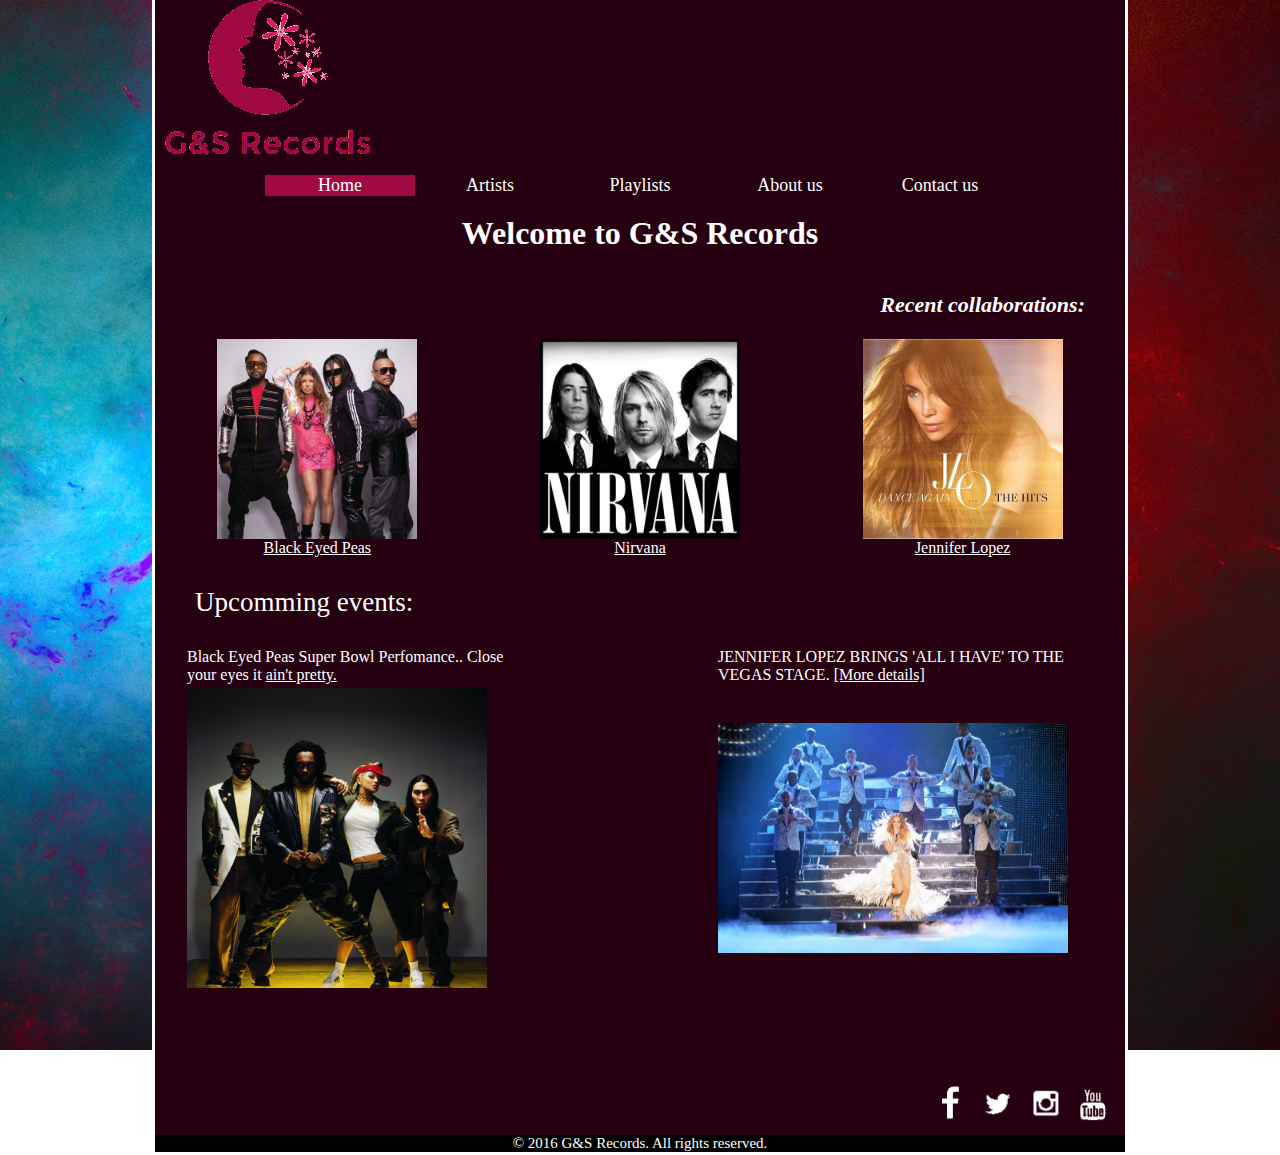
<file: index.html>
<html>
	<head>
		<link rel="shortcut icon" href="images/favicon.ico">
		<link rel="stylesheet" type="text/css" href="css/style.css">
		<title>Home - G&S Records</title>
	</head>

	<body>
	
		<img id="logo" src="images/logo3.png" />
		
		<ul id="nav">
			<li><a class="active" href="#">Home</a></li>
			<li><a href="artists.html">Artists</a></li>
			<li><a href="playlist.html">Playlists</a></li>
			<li><a href="aboutus.html">About us</a></li>
			<li><a href="contact.html">Contact us</a></li> 
		</ul>

		<h1>Welcome to G&S Records</h1>
		
		<h2 id="id1">Recent collaborations:</h2>
		
		<table style="width:100%">
			<tr>
				<td id="ID2"><a href="http://www.blackeyedpeas.com/" target="_blank"><img src="images/black-eyed-peas.jpg" height="200" width="200" /></a>
				<br><a href="http://www.blackeyedpeas.com/" target="_blank">Black Eyed Peas</a></td>
				<td id="ID2"><a href="http://www.nirvana.com/" target="_blank"><img src="images/nirvana.jpg" height="200" width="200" /></a><br>
				<a href="http://www.nirvana.com/" target="_blank">Nirvana</a></td>
				<td id="ID2"><a href="http://www.jenniferlopez.com/" target="_blank"><img src="images/jlo.jpg" height="200" width="200" /></a>
					<br><a href="http://www.jenniferlopez.com/" target="_blank">Jennifer Lopez</a></td>
			</tr>
		</table>
		
		<p id="specialHeading">Upcomming events:</p>
		
		<table id="secondTable">
			<tr>
				<td id="event"> Black Eyed Peas Super Bowl Perfomance.. Close your eyes it <a href="http://theweek.com/articles/487422/black-eyed-peas-worst-halftime-show-ever"> ain't pretty. </a> </td>
				<td id="eventMid">JENNIFER LOPEZ BRINGS 'ALL I HAVE' TO THE VEGAS STAGE. <a href="https://www.caesars.com/planet-hollywood/shows/jennifer-lopez">[More details]</a></td>
			</tr>
			<tr>
				<td id="event"><img src="images/bep2.jpg" width="300" height="300" /></td>
				<td id="eventMid"><img src="images/jlo2.jpg" width="350" height="230" /></td>
			</tr>
		</table>
		
		<br><br><br><br><br>
		
		<center><img id="socialmedia" src="images/socialmedia.png" width="190" height="45"></center>
		<br><br><br>
		<footer>&#169 2016 G&S Records. All rights reserved.</footer>
		
	<body>
</html>
</file>
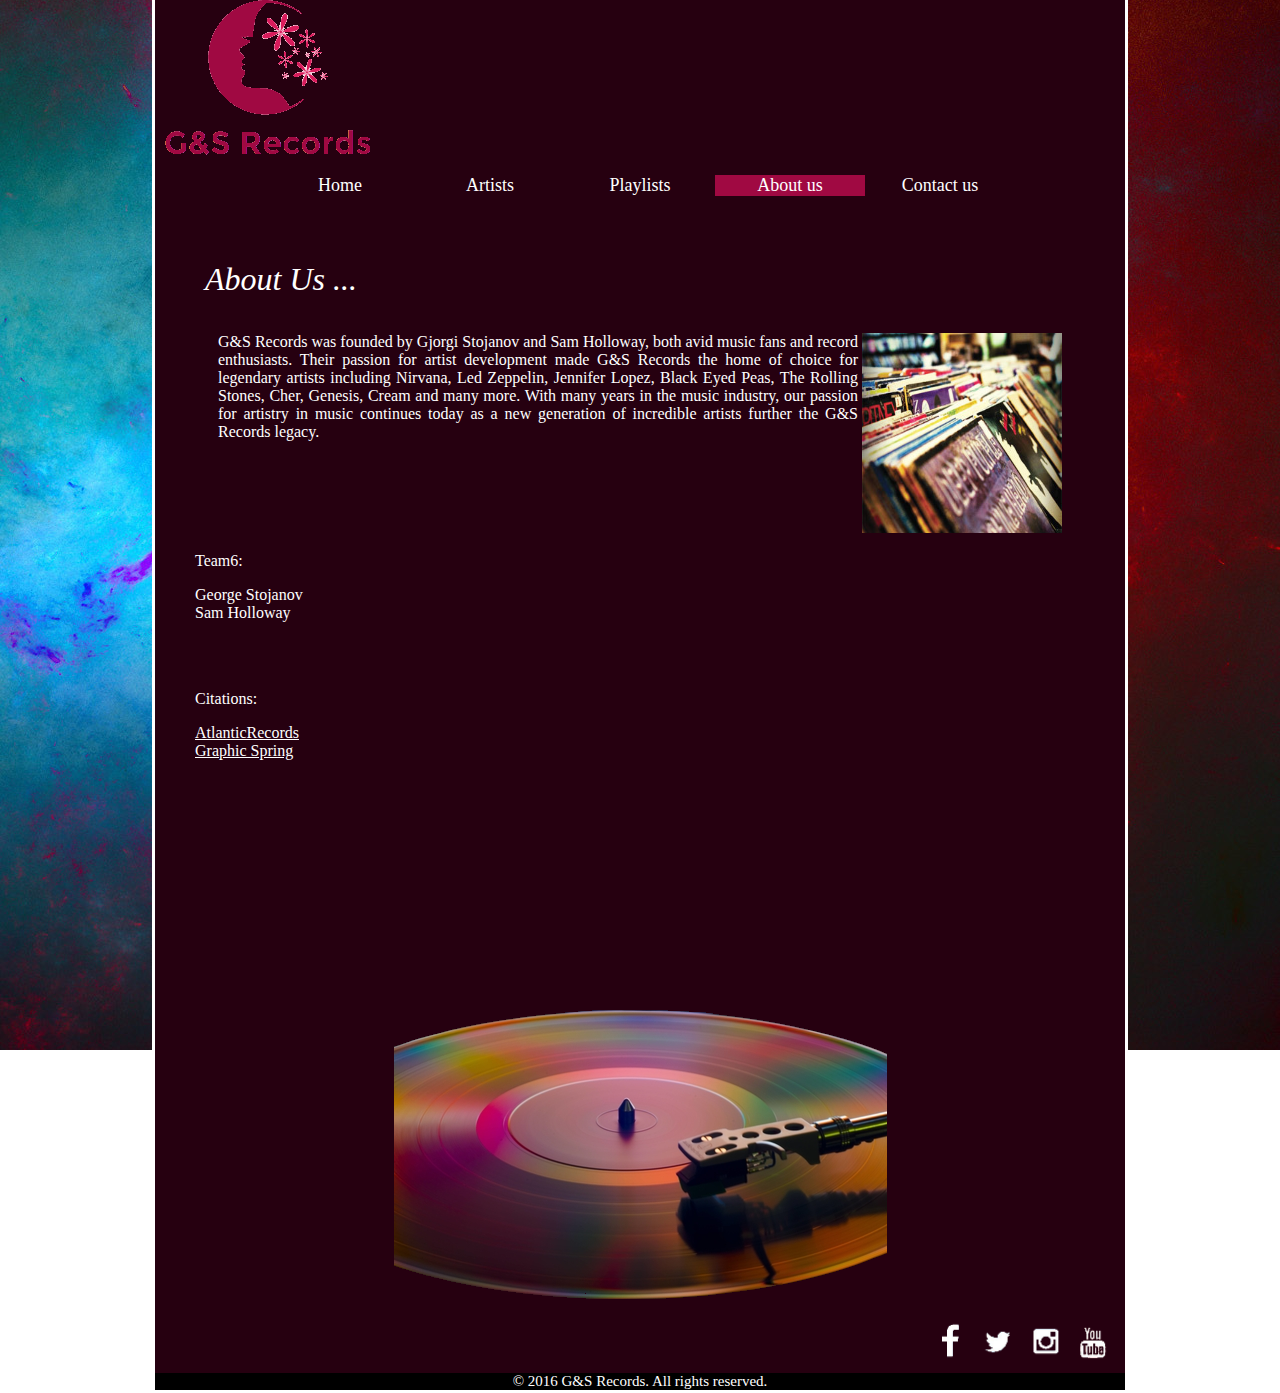
<file: aboutus.html>
<html>
	<head>
		<link rel="shortcut icon" href="images/favicon.ico">
		<link rel="stylesheet" type="text/css" href="css/style.css">
		<title>About Us - G&S Records</title>
	</head>

	<body>
		<img id="logo" src="images/logo3.png" />
	<ul id="nav">
		<li><a href="index.html">Home</a></li>
		<li><a href="artists.html">Artists</a></li>
		<li><a href="playlist.html">Playlists</a></li>
		<li><a class="active" href="aboutus.html">About us</a></li>
		<li><a href="contact.html">Contact us</a></li> 
	</ul>
	<br>
	<br>
	<br>
	<p id="aboutusTitleParagraph">About Us ...</p>
	
	<table id="aboutusTable">
		<tr>
			<td valign="top" id="aboutusText">G&S Records was founded by Gjorgi Stojanov and Sam Holloway, both avid music fans and record enthusiasts. Their passion for artist development made G&S Records the home of choice for legendary artists including Nirvana, Led Zeppelin, Jennifer Lopez, Black Eyed Peas, The Rolling Stones, Cher, Genesis, Cream and many more. With many years in the music industry, our passion for artistry in music continues today as a new generation of incredible artists further the G&S Records legacy. <br> </td>
			<td rowspan="2"><img src="images/records3.jpg" height="200" width="200" /></td>
		</tr>
	</table>
	
	<p>Team6:</p>
	<p>George Stojanov<br>Sam Holloway</p>
	<br><br>
	<p>Citations:</p>
	<p><a href="http://atlanticrecords.com/" target="_blank">AtlanticRecords</a>
	<br><a href="https://www.graphicsprings.com" target="_blank">Graphic Spring</a></p>
	
	<br>
	<br>
	<br>
	<br>
	<br>
	<br>
	<br>
	<br>
	<br>
	<br>
	<br>
	<br>
	<br>
	
	<center><img id="aboutusfoot" src="images/img2.png"/></center>

	
	<center><img id="socialmedia" src="images/socialmedia.png" width="190" height="45"></center>
	<br><br><br>
	<footer>&#169 2016 G&S Records. All rights reserved.</footer>
	
	<body>
</html>
</file>
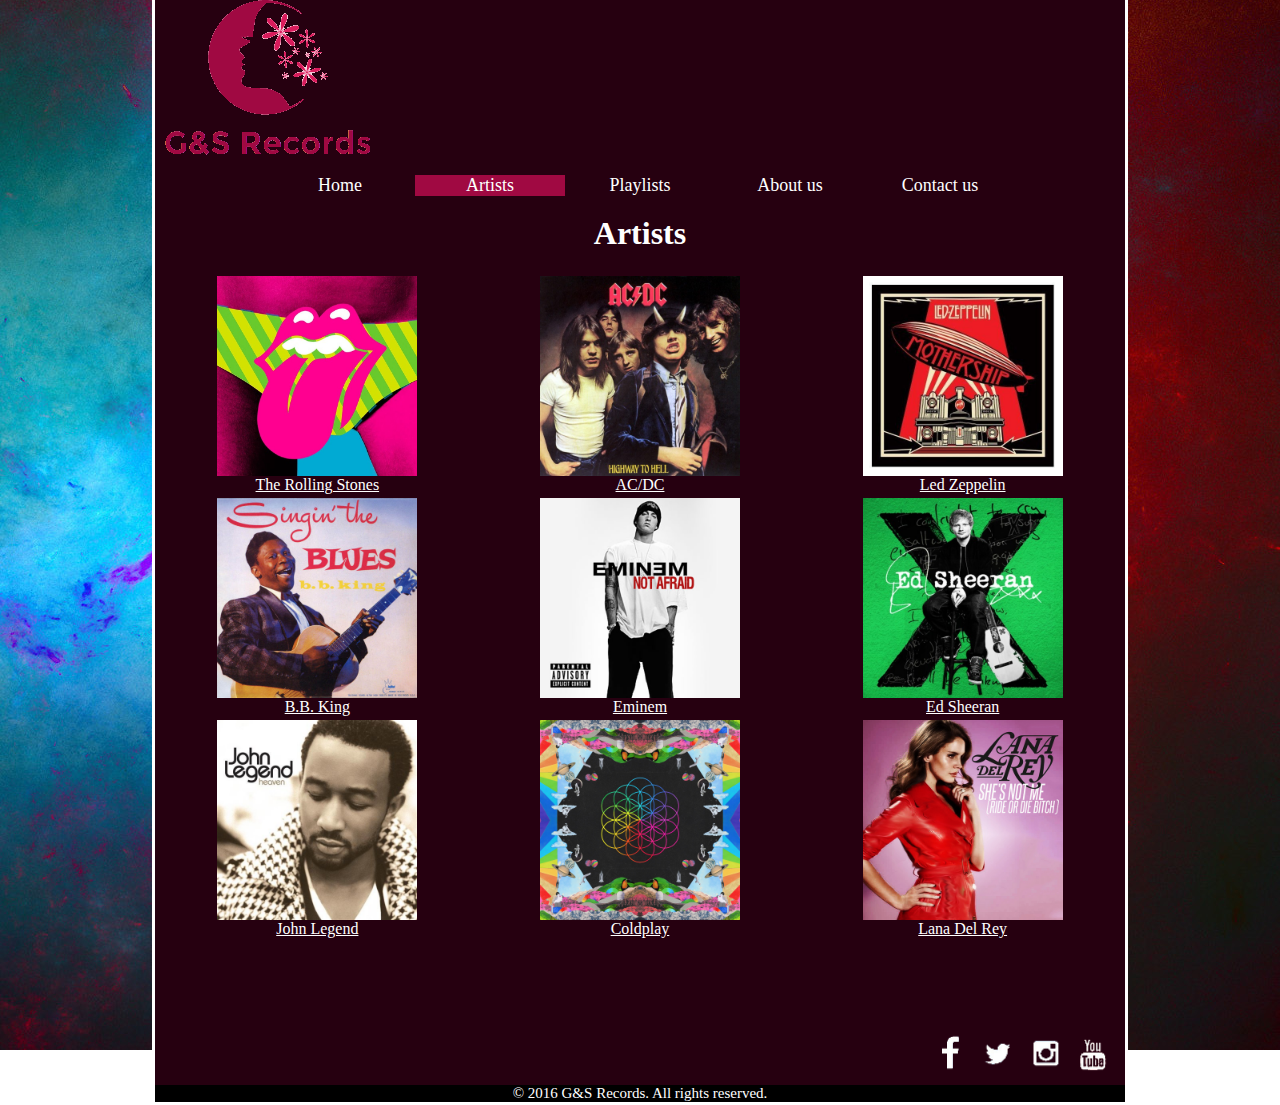
<file: artists.html>
<html>
	<head>
		<link rel="shortcut icon" href="images/favicon.ico">
		<link rel="stylesheet" type="text/css" href="css/style.css">
		<title>Artists - G&S Records</title>
	</head>

	<body>
	
		<img id="logo" src="images/logo3.png" />
		
		<ul id="nav">
			<li><a href="index.html">Home</a></li>
			<li><a class="active" href="artists.html">Artists</a></li>
			<li><a href="playlist.html">Playlists</a></li>
			<li><a href="aboutus.html">About us</a></li>
			<li><a href="contact.html">Contact us</a></li> 
		</ul>

		<h1>Artists</h1>
		
		<table style="width:100%">
			<tr>
				<td id="ID2"><a href="http://www.rollingstones.com/" target="_blank"><img src="images/rollingstones.jpg" height="200" width="200" /></a>
				<br><a href="http://www.rollingstones.com/" target="_blank">The Rolling Stones</a></td>
				<td id="ID2"><a href="http://www.acdc.com/" target="_blank"><img src="images/acdchighwaytohell.jpg" height="200" width="200" /></a><br>
				<a href="http://www.acdc.com/" target="_blank">AC/DC</a></td>
				<td id="ID2"><a href="http://www.ledzeppelin.com/" target="_blank"><img src="images/ledzeppelin.jpg" height="200" width="200" /></a>
					<br><a href="http://www.ledzeppelin.com/" target="_blank">Led Zeppelin</a></td>
			</tr>
			
			<tr>
				<td id="ID2"><a href="http://www.bbking.com/" target="_blank"><img src="images/BB-King.jpg" height="200" width="200" /></a>
				<br><a href="http://www.bbking.com/" target="_blank">B.B. King</a></td>
				<td id="ID2"><a href="http://www.eminem.com/" target="_blank"><img src="images/eminem-not-afraid.jpg" height="200" width="200" /></a><br>
				<a href="http://www.eminem.com/" target="_blank">Eminem</a></td>
				<td id="ID2"><a href="http://www.edsheeran.com/" target="_blank"><img src="images/edsheeran.jpg" height="200" width="200" /></a>
					<br><a href="http://www.edsheeran.com/" target="_blank">Ed Sheeran</a></td>
			</tr>
			
			<tr>
				<td id="ID2"><a href="http://www.johnlegend.com/" target="_blank"><img src="images/johnlegend.jpg" height="200" width="200" /></a>
				<br><a href="http://www.johnlegend.com/" target="_blank">John Legend</a></td>
				<td id="ID2"><a href="http://coldplay.com/" target="_blank"><img src="images/coldplay.jpg" height="200" width="200" /></a><br>
				<a href="http://coldplay.com/" target="_blank">Coldplay</a></td>
				<td id="ID2"><a href="http://lanadelrey.com/" target="_blank"><img src="images/LanaDelRey.jpg" height="200" width="200" /></a>
					<br><a href="http://lanadelrey.com/" target="_blank">Lana Del Rey</a></td>
			</tr>
		</table>
		
		<br>
		<br>
		<br>
		<br>
		<br>
		
		<center><img id="socialmedia" src="images/socialmedia.png" width="190" height="45"></center>
		<br><br><br>
		
		<footer>&#169 2016 G&S Records. All rights reserved.</footer>
		
	<body>
</html>
</file>
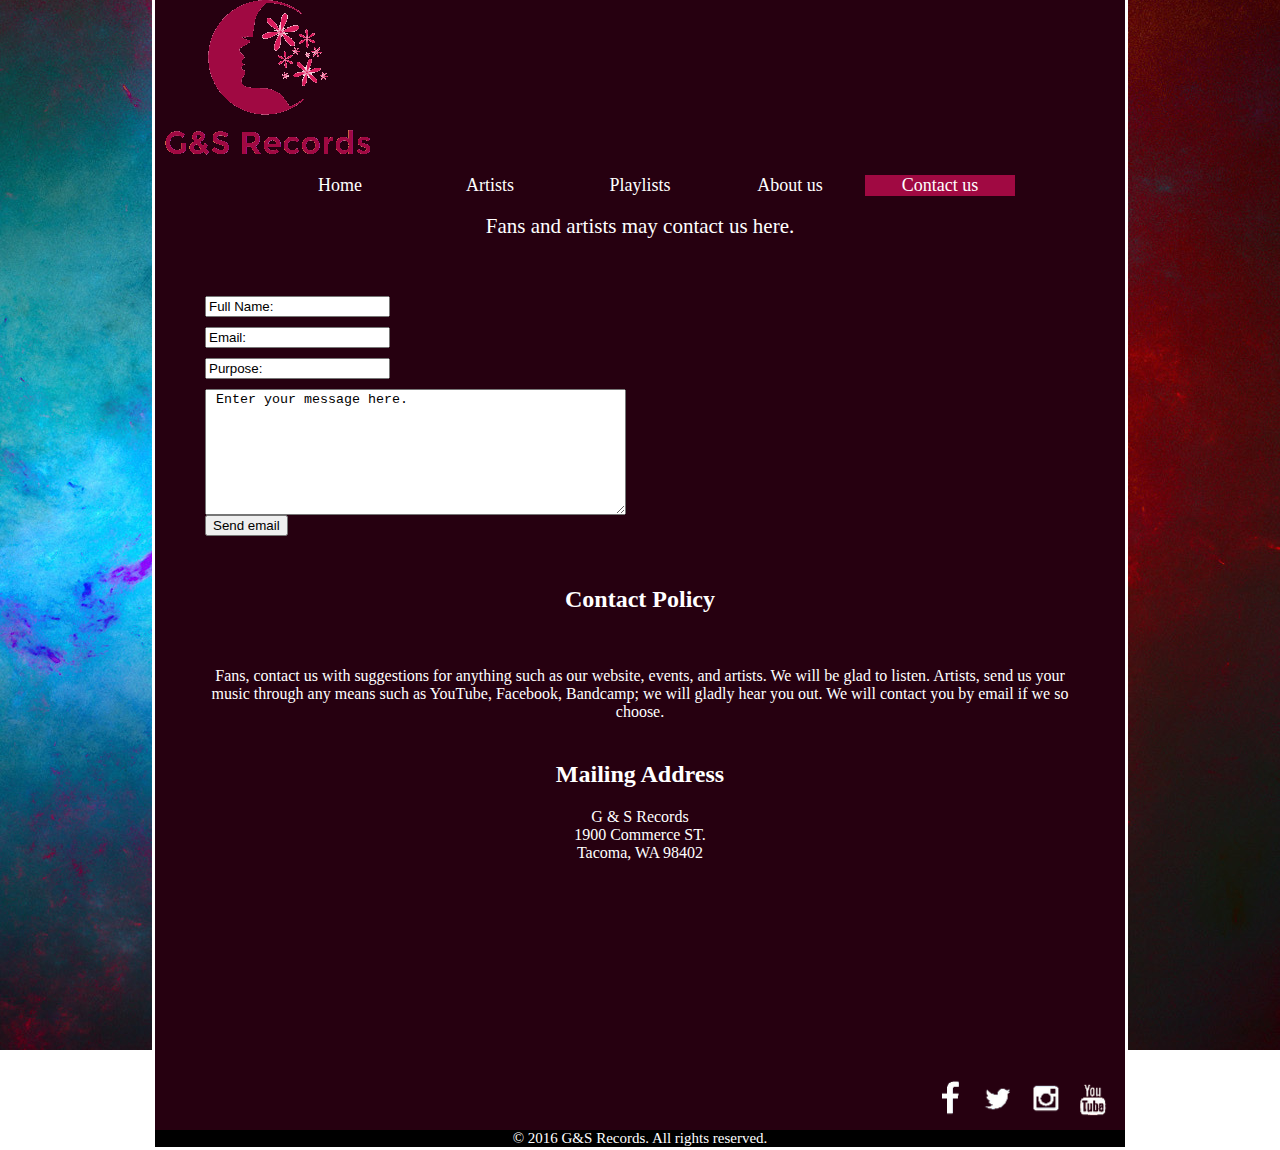
<file: contact.html>
<html>
	<head>
		<link rel="shortcut icon" href="images/favicon.ico">
		<link rel="stylesheet" type="text/css" href="css/style.css">
		<script src="test.js"></script>
		<title>Contact us - G&S Records</title>
	</head>

	<body>
		<img id="logo" src="images/logo3.png" />
	<ul id="nav">
		<li><a href="index.html">Home</a></li>
		<li><a href="artists.html">Artists</a></li>
		<li><a href="playlist.html">Playlists</a></li>
		<li><a href="aboutus.html">About us</a></li>
		<li><a class="active" href="contact.html">Contact us</a></li> 
	</ul>

	<br>
	<p id="contactParagraph"> Fans and artists may contact us here. </p>
	<br>
	<br>
			<form name="contact_form" method="post" action="contact.php">
				<!--Full Name:--> <input name="name" id="name" onFocus="clearContents(this);" placeholder="Full Name:" class="inpName" type="text" value="Full Name:" required> <br>
				<!--Email:--> <input name="email" id="email" onFocus="clearContents(this);" placeholder="Email:" class="inpEmail" type="text" value="Email:"> <br>
				<!--Purpose:--> <input name="purpose" id="purpose" onFocus="clearContents(this);" placeholder="Purpose": class ="inpPurp" type="text" value="Purpose:"> <br>
				<!--Your Message:--> <textarea name="message" id="message" onFocus="clearContents(this);" placeholder="Your message here:" rows="8" cols="50"> Enter your message here. </textarea>
				</br>
				<input value="Send email" type="submit" >
			</form>
			<h2> Contact Policy </h2> <br>
				<p class="cp"> Fans, contact us with suggestions for anything such as our website, events, and artists. We will be glad to listen.
					Artists, send us your music through any means such as YouTube, Facebook, Bandcamp; we will gladly hear you out.
					We will contact you by email if we so choose. </p>
			<h2> Mailing Address </h2>
				<p class="cp"> G & S Records<br>
					1900 Commerce ST.<br>
					Tacoma, WA 98402 </p>
	<br><br><br><br><br><br><br><br><br><br><br>
	
	
	<center><img id="socialmedia" src="images/socialmedia.png" width="190" height="45"></center>
	<br><br><br>
	<footer>&#169 2016 G&S Records. All rights reserved.</footer>
	
	</body>
</html>
</file>
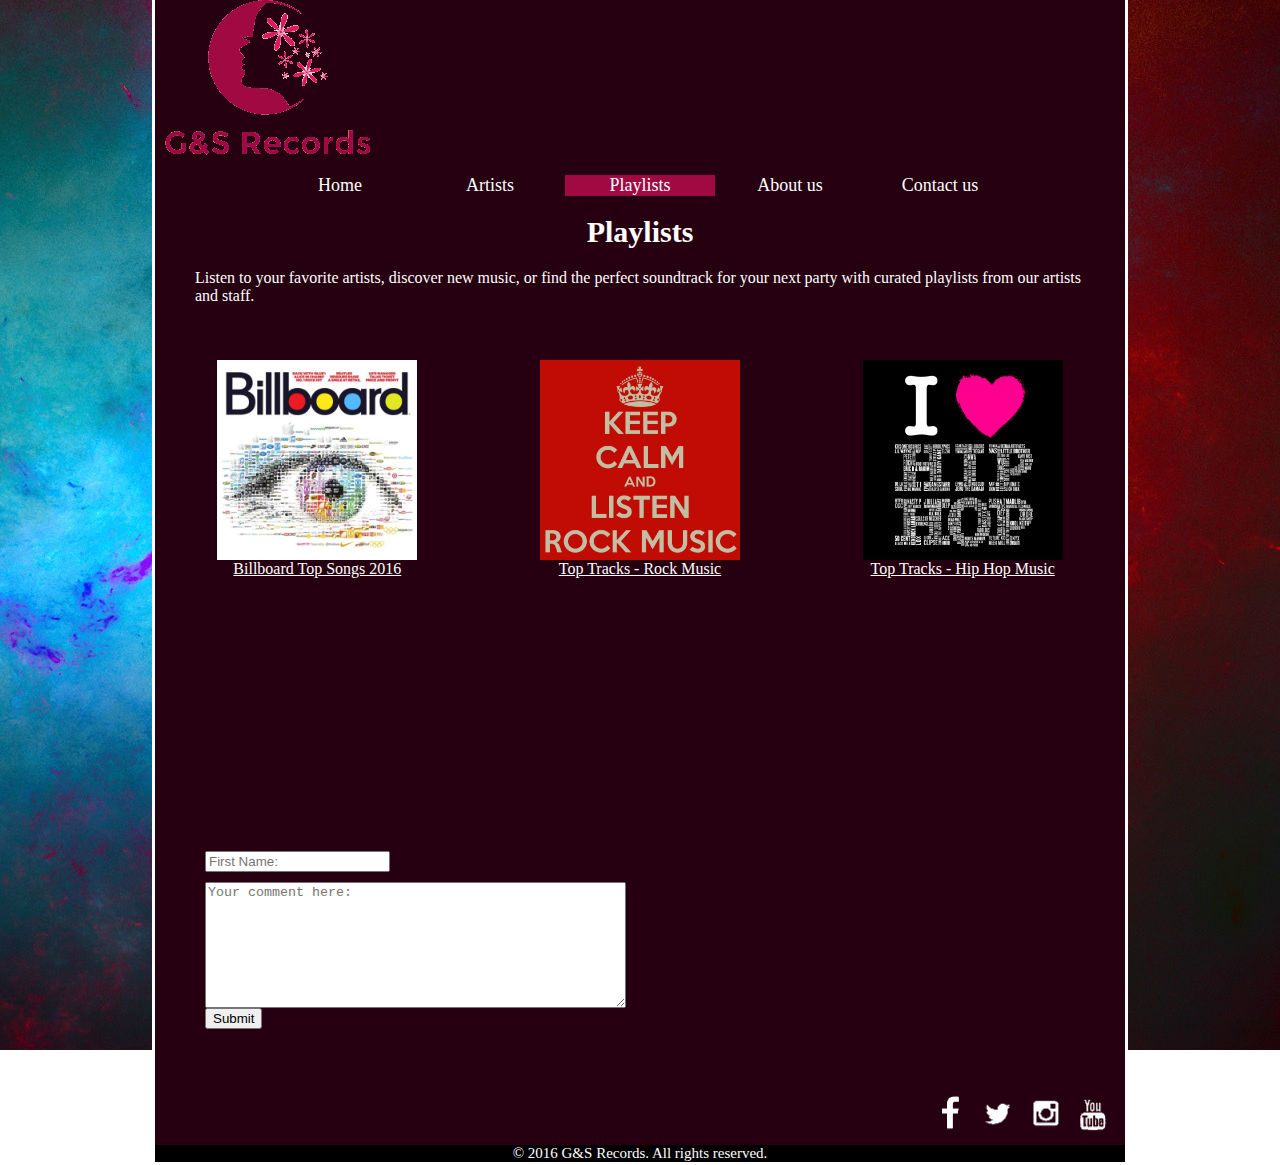
<file: playlist.html>
<html>
	<head>
		<link rel="shortcut icon" href="images/favicon.ico">
		<link rel="stylesheet" type="text/css" href="css/style.css">
		<title>Playlists - G&S Records</title>
	</head>

	<body>
		<img id="logo" src="images/logo3.png" />
	<ul id="nav">
		<li><a href="index.html">Home</a></li>
		<li><a href="artists.html">Artists</a></li>
		<li><a class="active" href="playlist.html">Playlists</a></li>
		<li><a href="aboutus.html">About us</a></li>
		<li><a href="contact.html">Contact us</a></li> 
	</ul>

	<h1 id="playListHeading">Playlists</h1>
	
	<p>Listen to your favorite artists, discover new music, or find the perfect soundtrack for your next party with curated playlists from our artists and staff.</p>
	<br>
	<br>
	
	<table style="width:100%">
			<tr>
				<td id="ID2"><a href="playlists/billboard.html"><img src="images/Billboard.jpg" height="200" width="200" /></a>
				<br><a href="playlists/billboard.html">Billboard Top Songs 2016</a></td>
				<td id="ID2"><a href="playlists/rock.html"><img src="images/keep-calm-and-listen-rock-music-6.png" height="200" width="200" /></a><br>
				<a href="playlists/rock.html">Top Tracks - Rock Music</a></td>
				<td id="ID2"><a href="playlists/hiphop.html"><img src="images/hiphop.png" height="200" width="200" /></a>
					<br><a href="playlists/hiphop.html">Top Tracks - Hip Hop Music</a></td>
			</tr>
		</table>
	
	<br><br><br><br><br><br><br><br><br><br><br><br><br><br><br>
	
	<form name="comment_form" method="POST" action="playlist.php">
		<input name="first_name" id="first_name" placeholder="First Name: " type="text" required> <br>
		<textarea name="comment" id="comment" placeholder="Your comment here:" rows="8" cols="50"></textarea>
		</br>
		<input value="Submit" type="submit" >
	</form>
	<br>
	<br>
	
	<center><img id="socialmedia" src="images/socialmedia.png" width="190" height="45"></center>
	<br><br><br>
	<footer>&#169 2016 G&S Records. All rights reserved.</footer>
	
	<body>
</html>
</file>
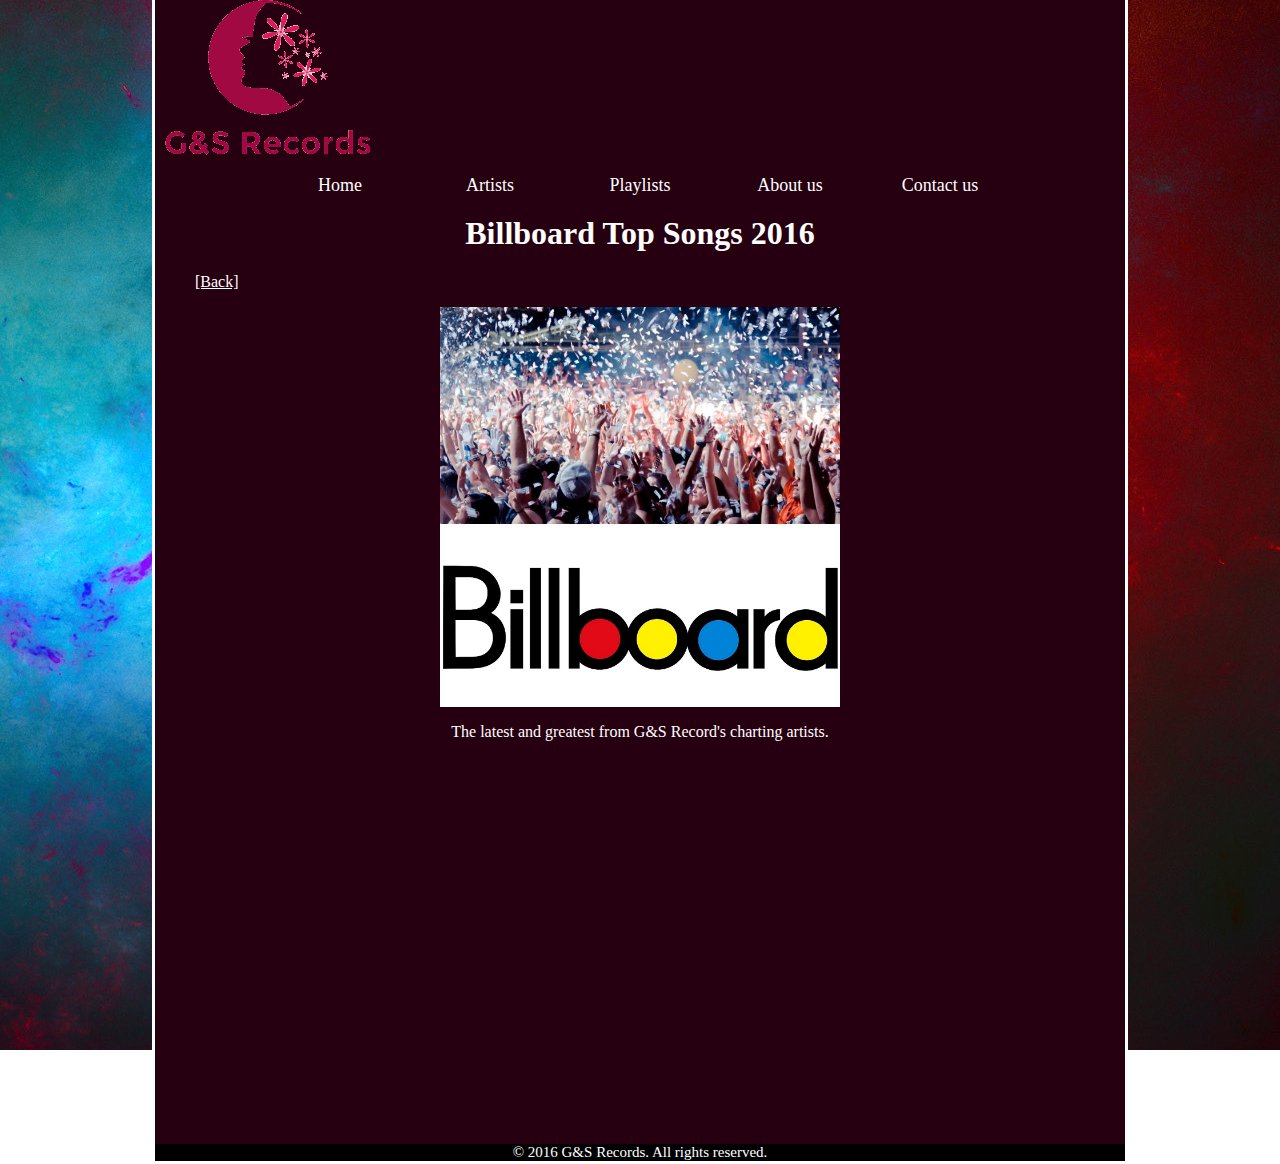
<file: playlists/billboard.html>
<html>
	<head>
		<link rel="shortcut icon" href="../images/favicon.ico">
		<link rel="stylesheet" type="text/css" href="../css/style.css">
		<title>Billboard Top Songs - G&S Records</title>
	</head>

	<body>
		<img id="logo" src="../images/logo3.png" />
	<ul id="nav">
		<li><a href="../index.html">Home</a></li>
		<li><a href="../artists.html">Artists</a></li>
		<li><a href="../playlist.html">Playlists</a></li>
		<li><a href="../aboutus.html">About us</a></li>
		<li><a href="../contact.html">Contact us</a></li> 
	</ul>

	<h1>Billboard Top Songs 2016</h1>
	<p><a href="../playlist.html">[Back]</a></p>
	<center><img src="../images/Billboard-2920.jpg" width="400" height="400"></center>
	
	<p id="playlistDesc">The latest and greatest from G&S Record's charting artists.</p>
	
	<center><iframe width="560" height="315" src="https://www.youtube.com/embed/uFO4Riu5DjU?list=PL55713C70BA91BD6E" frameborder="0" allowfullscreen></iframe></center>
	
	<br>
	<br>
	<br>
	<br>
	
	<footer>&#169 2016 G&S Records. All rights reserved.</footer>
	
	<body>
</html>
</file>
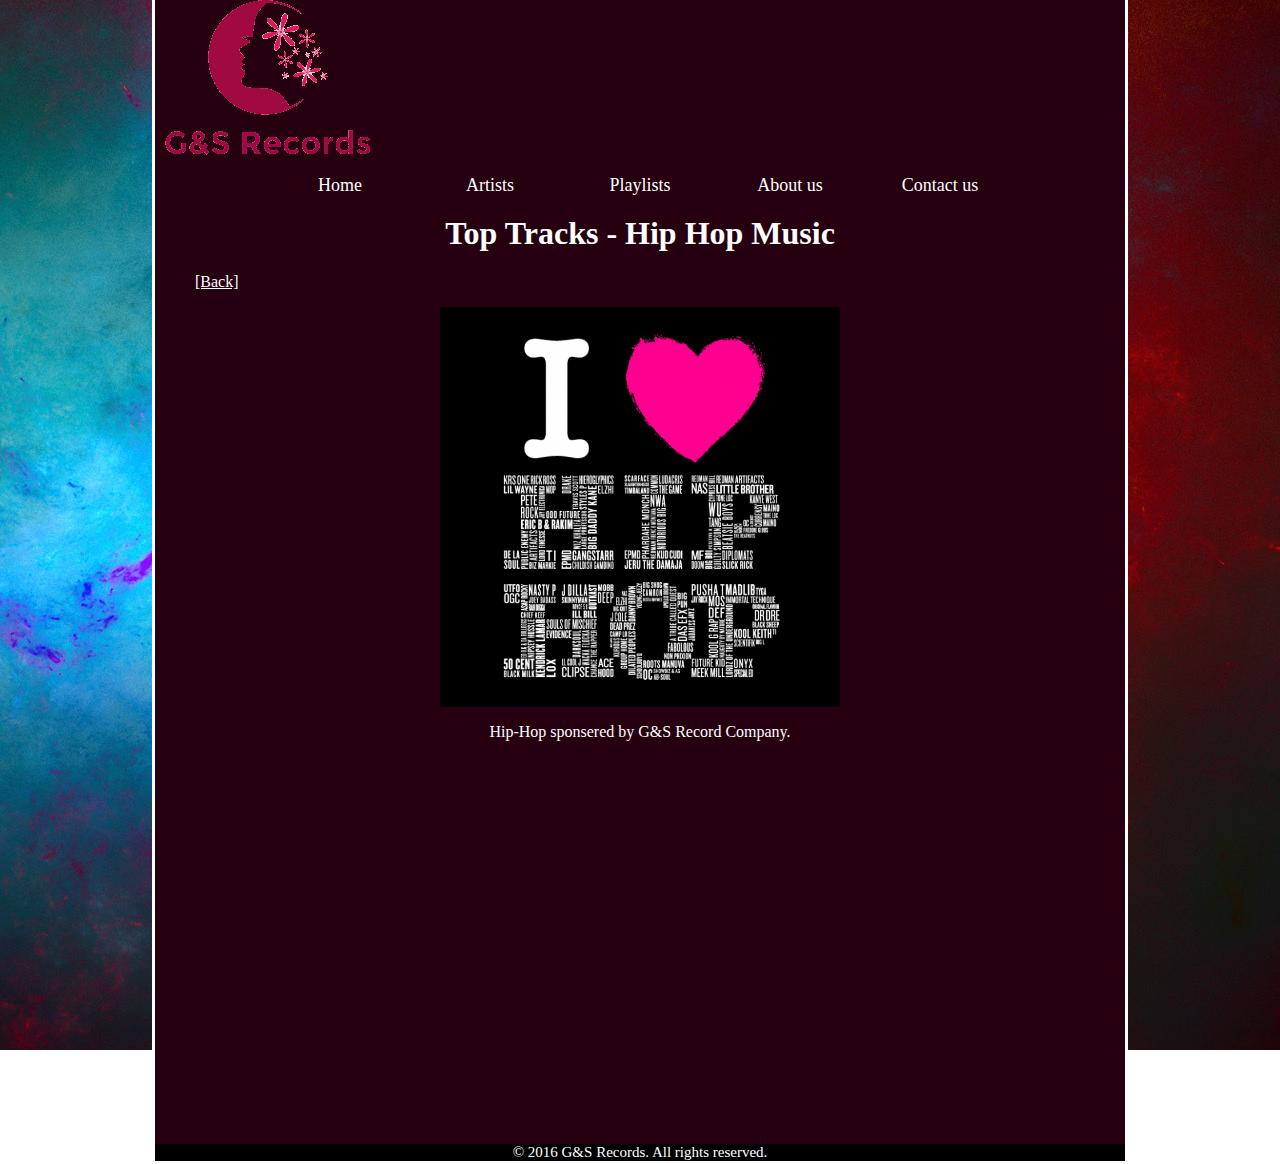
<file: playlists/hiphop.html>
<html>
	<head>
		<link rel="shortcut icon" href="../images/favicon.ico">
		<link rel="stylesheet" type="text/css" href="../css/style.css">
		<title>Hip Hop Playlist - G&S Records</title>
	</head>

	<body>
		<img id="logo" src="../images/logo3.png" />
	<ul id="nav">
		<li><a href="../index.html">Home</a></li>
		<li><a href="../artists.html">Artists</a></li>
		<li><a href="../playlist.html">Playlists</a></li>
		<li><a href="../aboutus.html">About us</a></li>
		<li><a href="../contact.html">Contact us</a></li> 
	</ul>

	<h1>Top Tracks - Hip Hop Music</h1>
	
	<p><a href="../playlist.html">[Back]</a></p>
	<center><img src="../images/hiphop.png" width="400" height="400"></center>
	
	<p id="playlistDesc">Hip-Hop sponsered by G&S Record Company.</p>
	
	<center><iframe width="560" height="315" src="https://www.youtube.com/embed/RgKAFK5djSk?list=PLH6pfBXQXHECUaIU3bu9rjG2L6Uhl5A2q" frameborder="0" allowfullscreen></iframe></center>
	
	<br>
	<br>
	<br>
	<br>
	
	<footer>&#169 2016 G&S Records. All rights reserved.</footer>
	
	<body>
</html>
</file>
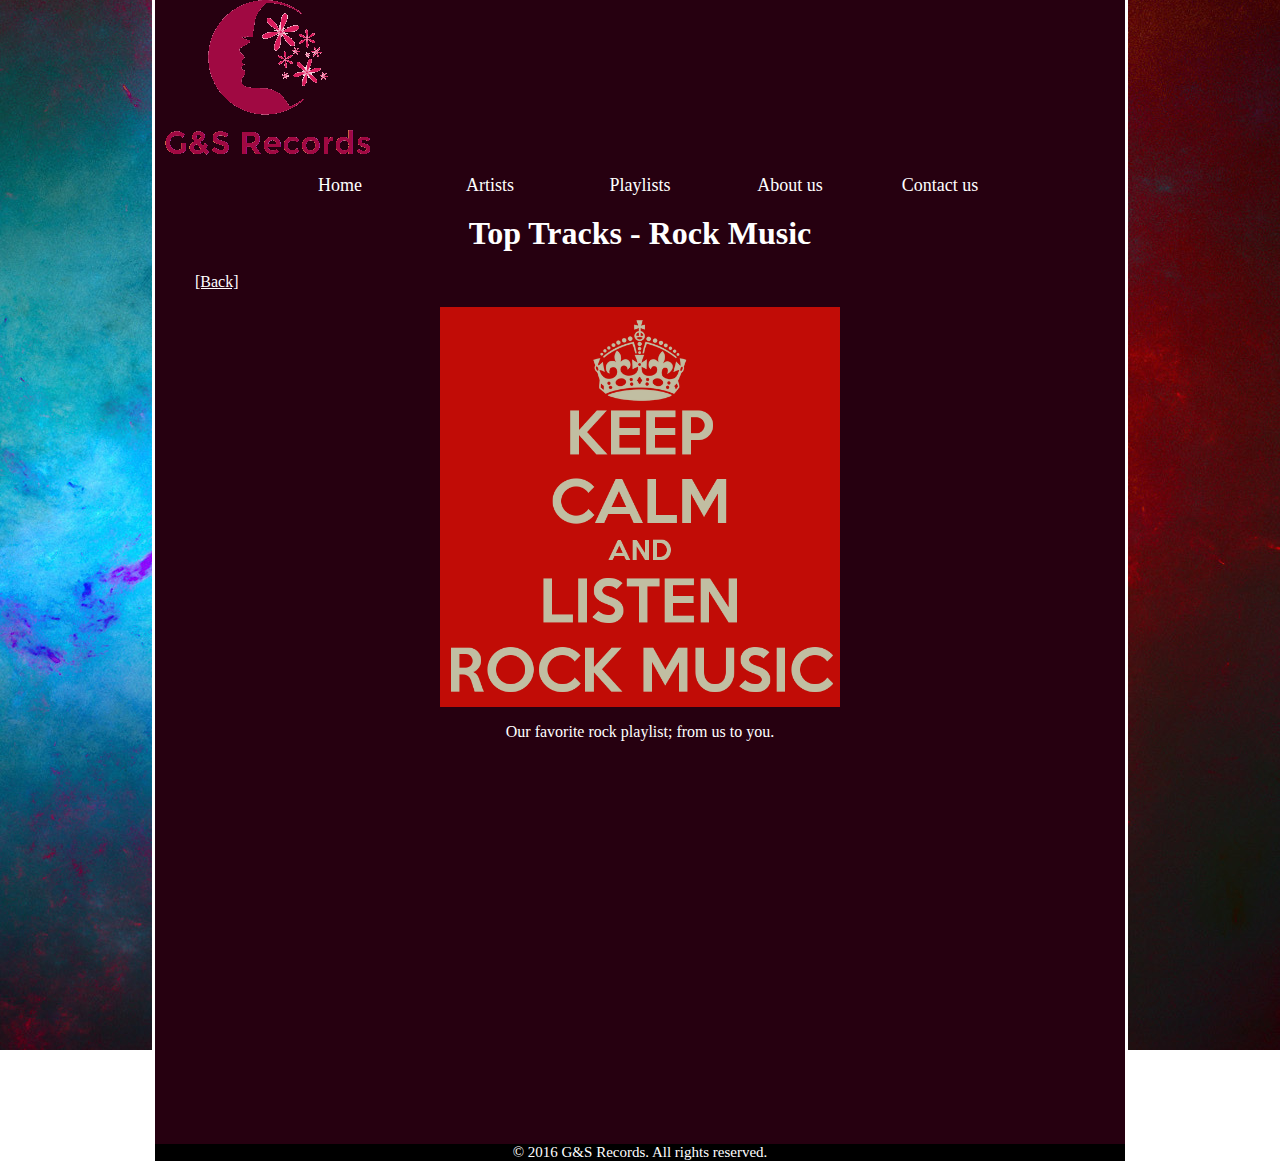
<file: playlists/rock.html>
<html>
	<head>
		<link rel="shortcut icon" href="../images/favicon.ico">
		<link rel="stylesheet" type="text/css" href="../css/style.css">
		<title>Rock Playlist - G&S Records</title>
	</head>

	<body>
		<img id="logo" src="../images/logo3.png" />
	<ul id="nav">
		<li><a href="../index.html">Home</a></li>
		<li><a href="../artists.html">Artists</a></li>
		<li><a href="../playlist.html">Playlists</a></li>
		<li><a href="../aboutus.html">About us</a></li>
		<li><a href="../contact.html">Contact us</a></li> 
	</ul>

	<h1>Top Tracks - Rock Music</h1>
	
	<p><a href="../playlist.html">[Back]</a></p>
	<center><img src="../images/keep-calm-and-listen-rock-music-6.png" width="400" height="400"></center>
	
	<p id="playlistDesc">Our favorite rock playlist; from us to you.</p>
	
	<center><iframe width="560" height="315" src="https://www.youtube.com/embed/u9Dg-g7t2l4?list=PLhd1HyMTk3f5yqcPXjLo8qroWJiMMFBSk" frameborder="0" allowfullscreen></iframe></center>
	
	<br>
	<br>
	<br>
	<br>
	
	<footer>&#169 2016 G&S Records. All rights reserved.</footer>
	
	<body>
</html>
</file>
<file: css/style.css>
html {
	background: url(../images/rainbow_texture679.jpg) no-repeat center center fixed;
	
}

body {
	background-color: #260010;
	width: 970px;
	margin: auto;
	border-left-style: solid;
	border-left-color: white;
	border-left-width: 3px;
	border-right-style: solid;
	border-right-color: white;
	border-right-width: 3px;
	border-bottom-style: solid;
	border-bottom-width: 3px;
	border-bottom-color: white;
}

h1, h2, h3{
	font-family: Levenim MT;
	margin-top: 40px;
	color: white;
	text-align: center;
}

a {
	color: white;
}

td {
	margin-left: 10px;
}

#commentStyle {
	margin-left: 20px;
	color: white;
	font-size: 16px;
	font-family: Levenim MT;
}

#commentTable {
	margin-left: 70px;
}

form {
	color: white;
	margin-left: 50px;
	font-size: 16px;
	font-family: Levenim MT;
}

#id1 {
	margin-top: 40px;
	margin-right: 40px;
	color: white;
	text-align: right;
	font-family: Levenim MT;
	font-style: italic;
	font-size: 22px;
}

#playListHeading {
	font-family: Levenim MT;
	font-size: 30px;
}

#specialHeading {
	font-size: 27px;
}

#ID2 {
	font-family: Levenim MT;
	text-align: center;
	color: white;
}

#secondTable {
	margin-top: 20px;
	margin-right:20px;
}

#aboutusTable {
	margin-left: 60px;
	margin-right: 60px;
}

#aboutusText {
	
	color: white;
	font-family: Levenim MT;
	text-align: justify;
}

#aboutusTitleParagraph {
	margin-left: 50px;
	font-style: italic;
	text-align: left;
	font-family: Bell MT;
	font-size: 32px;
}

#aboutusfoot {
	margin-bottom: 20px;
}

#playlistDesc {
	text-align: center;
}

#socialmedia {
	float: right;
}

#contactParagraph {
	text-align: center;
	font-size: 21px;
}

/*???*/
p {
	/*margin-top: 40px;*/
	margin-left: 40px;
	margin-right: 40px;
	color: white;
	text-align: left;
	font-family: Levenim MT;
}

#nav {
	/*background-color: #3c3c3c;*/
	/*overflow: hidden;*/
	width:790px;
	margin:0 auto;
	list-style-type: none;
}
#nav li {
	display: inline;
	float:left;
}
#nav a {
	/*background-color: #3c3c3c;*/
	font-family: Rockwell;
	font-size: 18px;
	color: white;
	display:block;
	text-align:center;
	width:150px; /* fixed width */
	text-decoration:none; 
}

li a:hover:not(.active) {
    background-color: #A4A4A4;
}

.active {
    background-color: #A00942;
}

#logo {
	margin-left: 10px;
	margin-bottom: 20px;
}

footer {
	color: white;
	background-color: black;
	font-size: 15px;
	text-align: center;
}
input {
	margin-bottom: 10px;
}
p.cp{
	text-align: center;
}
footer{
	text-align: bottom;
}
#event{
	margin-top: 200px;
	font-family: Levenim MT;
	padding-left: 30px;
	color: white;*/
}
#eventMid {
	font-family: Levenim MT;
	text-align: left;
	padding-left: 200px;
	color: white;
}
#eventRight {
	font-family: Levenim MT;
	text-align: right;
	color: white;
	margin-left: 50px;
}
</file>
